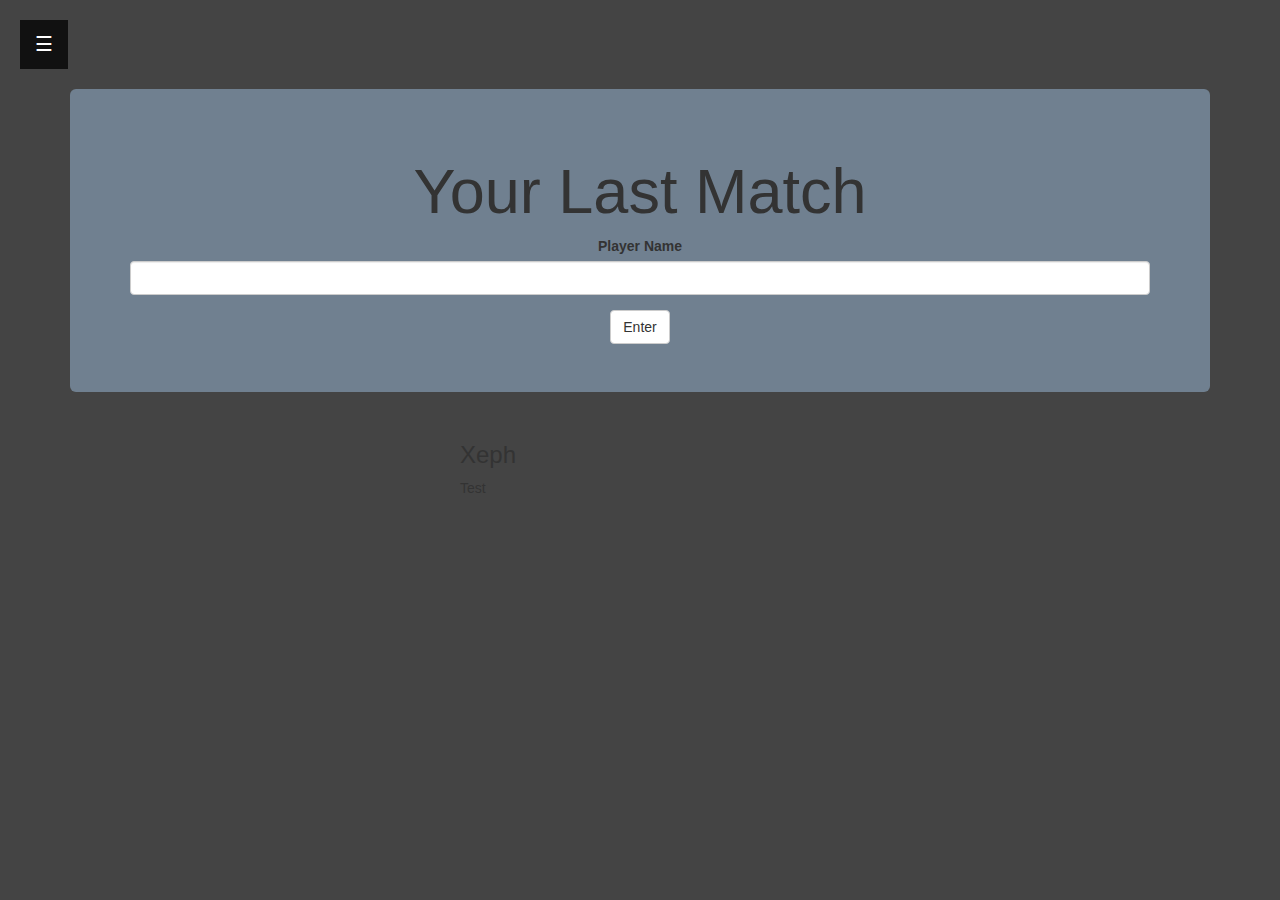
<file: index.html>
<!DOCTYPE html>
<html lang="en">
<head>
  <meta charset="UTF-8">
  <meta name="viewport" content="width=device-width, initial-scale=1.0">
  <meta http-equiv="X-UA-Compatible" content="ie=edge">
  <link rel="stylesheet" href="https://maxcdn.bootstrapcdn.com/bootstrap/3.3.7/css/bootstrap.min.css">
  <link rel="stylesheet" type="text/css" href="static/css/style.css">



  <title>Dota 2 - Main</title>
</head>
<body>
  <div id="mySidebar" class="sidebar">
    <a href="javascript:void(0)" class="closebtn" onclick="closeNav()">&times;</a>
    <a href="#">Last Match</a>
    <a href="#">About</a>
    <a href="#">Clients</a>
    <a href="#">Contact</a>
  </div>
  
  <div id="main">
    <button class="openbtn" onclick="openNav()">&#9776;</button>
  </div>
    <div class="container">
      <div class='jumbotron'>
          <h1>Your Last Match</h1>
          <form id="form">
            <div class="form-group">
            <label for="example-form">Player Name</label>
              <input class="form-control" id="example-form-input" name="example-form" type="text">
            </div>
            <button id="button" type="button" class="btn btn-default">Enter</button>
          </form>
        </div>
        <div class="row player-card-row" id="player">
          <div class="col-md-4">
            <svg viewBox="184 184"></svg>
          </div>
          <div class="col-md-4">
            <h3>Xeph</h3>
          </div>
          <div class="col-md-8">
            <p>Test</p>
          </div>
        </div>
      <div class='row no-gutters'>
        <div class='col-md-8'>
          <div id="goldAdv"></div>
        </div>
        <div class='col-md-4 thisone'>
          <div id='minute-stats'></div>
        </div>
      </div>
    </div>
    <script src="https://cdn.plot.ly/plotly-latest.min.js"></script>
    <script src="https://d3js.org/d3.v5.min.js"></script>
    <script src="static/js/app.js"></script>
    <script src="static/js/sidebar.js"></script>
    <script src="https://ajax.googleapis.com/ajax/libs/jquery/3.5.1/jquery.min.js"></script>
</body>
</html>
</file>
<file: static/css/style.css>
body {
    background-color: #444;
}
.jumbotron {
    text-align: center;
    background-color:slategray;
}

 /* The sidebar menu */
 .sidebar {
    height: 100%; /* 100% Full-height */
    width: 0; /* 0 width - change this with JavaScript */
    position: fixed; /* Stay in place */
    z-index: 1; /* Stay on top */
    top: 0;
    left: 0;
    background-color: #111; /* Black*/
    overflow-x: hidden; /* Disable horizontal scroll */
    padding-top: 60px; /* Place content 60px from the top */
    transition: 0.5s; /* 0.5 second transition effect to slide in the sidebar */
  }
  
  /* The sidebar links */
  .sidebar a {
    padding: 8px 8px 8px 32px;
    text-decoration: none;
    font-size: 25px;
    color: #818181;
    display: block;
    transition: 0.3s;
  }
  
  /* When you mouse over the navigation links, change their color */
  .sidebar a:hover {
    color: #f1f1f1;
  }
  
  /* Position and style the close button (top right corner) */
  .sidebar .closebtn {
    position: absolute;
    top: 0;
    right: 25px;
    font-size: 36px;
    margin-left: 50px;
  }
  
  /* The button used to open the sidebar */
  .openbtn {
    font-size: 20px;
    cursor: pointer;
    background-color: #111;
    color: white;
    padding: 10px 15px;
    border: none;
  }
  
  .openbtn:hover {
    background-color: #444;
  }
  
  /* Style page content - use this if you want to push the page content to the right when you open the side navigation */
  #main {
    transition: margin-left .5s; /* If you want a transition effect */
    padding: 20px;
  }
  
  /* On smaller screens, where height is less than 450px, change the style of the sidenav (less padding and a smaller font size) */
  @media screen and (max-height: 450px) {
    .sidebar {padding-top: 15px;}
    .sidebar a {font-size: 18px;}
  } 

  .nopadding {
    padding: 0 !important;
    margin: 0 !important;
 }

img {
  width: 100px;
}

.dire-col {
  background-color: #d80700;
}

.radi-col {
  background-color: #a6b719;
}
#teamfight-title {
  text-align: center;
}

.player-card {
  background-color: #1e3f66;
  color:lightgray;
}

.hero-card {
  background-color: #2e5984;
  color:lightgray;
}

h4 {
  font-size:23px;
}

.game-hero-card {
  background-color: #3f7597;
  color:lightgray;
}

.game-stat-card {
  background-color: #588aac;
  color:lightgray;
}
#player-name h1{
  font-size:20px;
}

.col-md-2 {
  text-align:center;
}
.col-md-2 h1 {
  font-size:30px;
  text-emphasis: underline;
  color:white;
}
.min-stats {
  background-color: #1E3F66;
  color:white;
}

#team-radi {
  background-color:#ABA943
}

#team-dire {
  background-color:#ab3131
}
#team-radi p{
  font-size: 10px;
}

#team-dire p{
  font-size:10px
}
</file>
